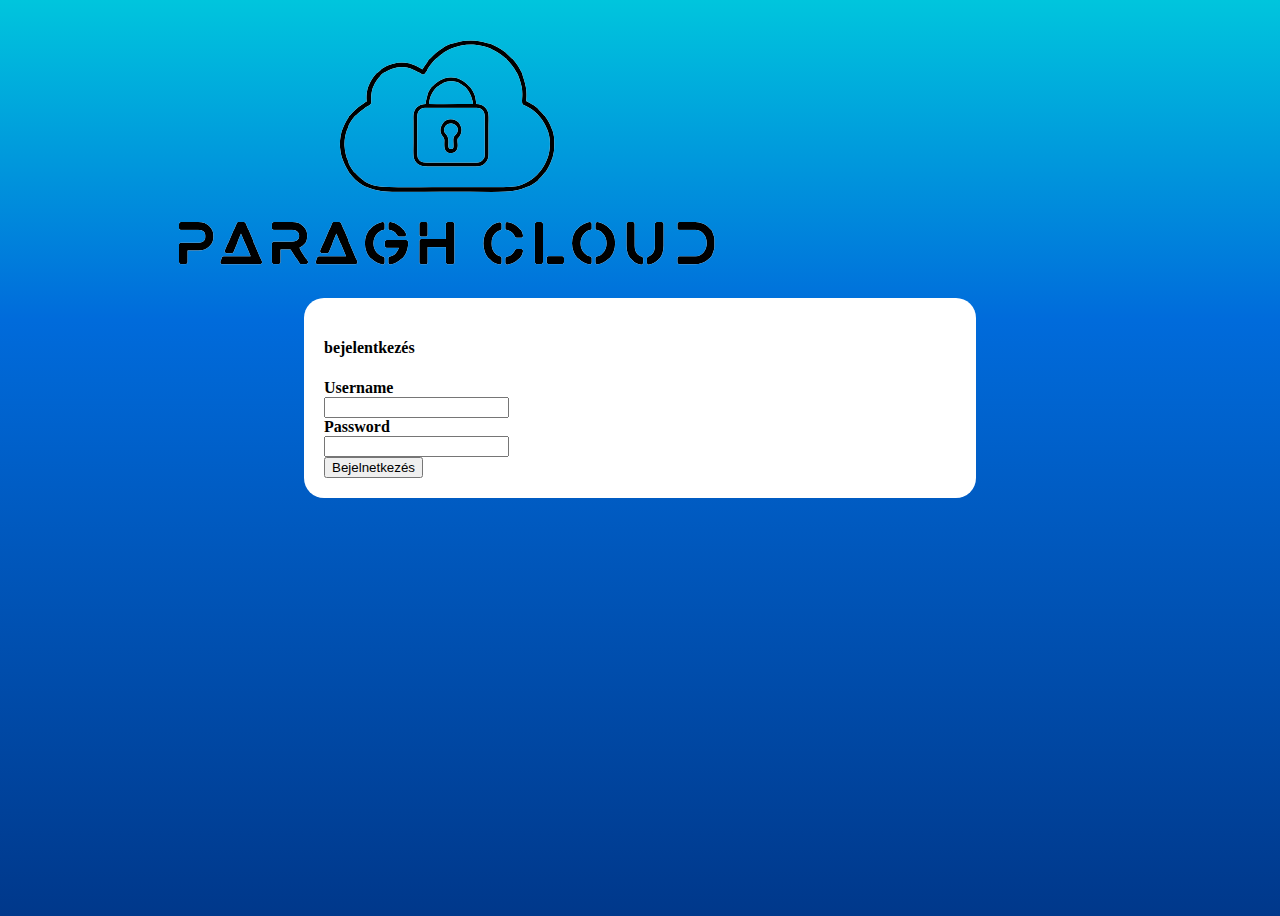
<file: auth/login/index.html>
<!doctype html>
<html lang="en">

<head>
    <title>Paragh Cloud</title>
    <!-- Required meta tags -->
    <meta charset="utf-8">
    <meta name="viewport" content="width=device-width, initial-scale=1, shrink-to-fit=no">

    <!-- Bootstrap CSS v5.2.1 -->
    <link href="https://cdn.jsdelivr.net/npm/bootstrap@5.2.1/dist/css/bootstrap.min.css" rel="stylesheet"
        integrity="sha384-iYQeCzEYFbKjA/T2uDLTpkwGzCiq6soy8tYaI1GyVh/UjpbCx/TYkiZhlZB6+fzT" crossorigin="anonymous">
    <link rel="stylesheet" href="../../public/css/login.css">
    <script src="../../public/js/Cookie.js"></script>
    <script src="../../public/js/Auth.js"></script>
    <script src="https://ajax.googleapis.com/ajax/libs/jquery/3.6.4/jquery.min.js"></script>


</head>

<body>
    <header>

    </header>
    <main class="container">
        <div class="d-flex justify-content-center mt-4 mb-5">
            <img src="../../public/media/logo.png" alt="" srcset="">
        </div>
        <div class="loginb">
            <div class="login">
                <div class="row">
                    <div class="col-md d-md-block d-none">

                    </div>
                </div>
                <h4 class="text-uppercase mb-5 text-center">bejelentkezés</h4>
                <label class="text-uppercase ">Username</label>
                <div class="input-group mb-3">
                    <input type="text" name="" id="username" class="form-control">
                </div>
                <label class="text-uppercase">Password</label>
                <div class="input-group mb-3">
                    <input type="password" name="" id="pass" class="form-control">
                </div>
                <div class="input-group mb-3">
                    <button class="form-control btn btn-primary" onclick="login()">Bejelnetkezés</button>
                </div>
            </div>

        </div>
    </main>
    <footer>

    </footer>
    <!-- Bootstrap JavaScript Libraries -->
    <script src="https://cdn.jsdelivr.net/npm/@popperjs/core@2.11.6/dist/umd/popper.min.js"
        integrity="sha384-oBqDVmMz9ATKxIep9tiCxS/Z9fNfEXiDAYTujMAeBAsjFuCZSmKbSSUnQlmh/jp3" crossorigin="anonymous">
        </script>

    <script src="https://cdn.jsdelivr.net/npm/bootstrap@5.2.1/dist/js/bootstrap.min.js"
        integrity="sha384-7VPbUDkoPSGFnVtYi0QogXtr74QeVeeIs99Qfg5YCF+TidwNdjvaKZX19NZ/e6oz" crossorigin="anonymous">
        </script>

</body>

</html>
</file>
<file: public/css/login.css>
body {
    background: rgb(0, 197, 221);
    background: linear-gradient(180deg, rgba(0, 197, 221, 1) 0%, rgba(0, 107, 219, 1) 35%, rgba(0, 56, 139, 1) 100%);
    background-size: 100%;
    height: 100vh;
    overflow: hidden;
}

.loginb {
    display: flex;
    place-items: center;
    justify-content: center;


}

.login {
    width: 50%;
    background: white;
    padding: 20px;
    border-radius: 20px;
}

.login label {
    margin-bottom: 5px;
    font-weight: bold;
    text-align: right;
}
</file>
